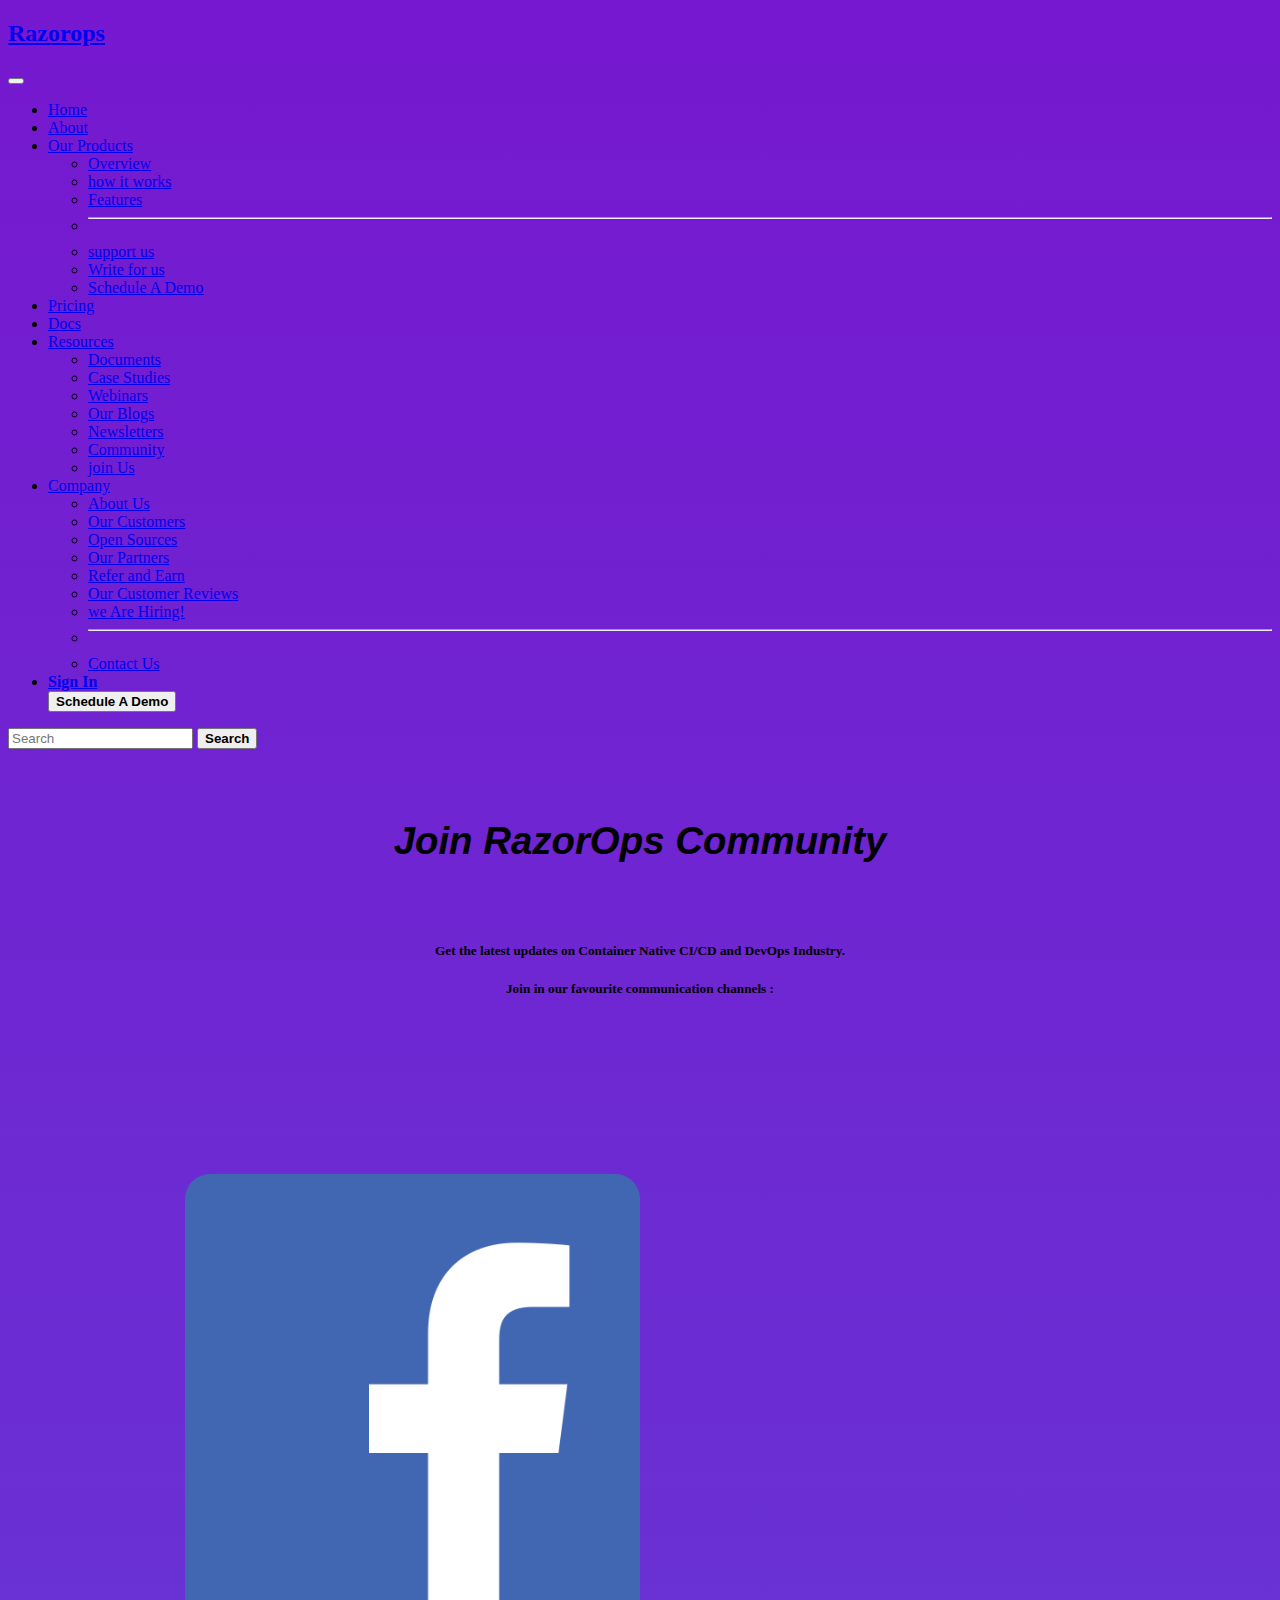
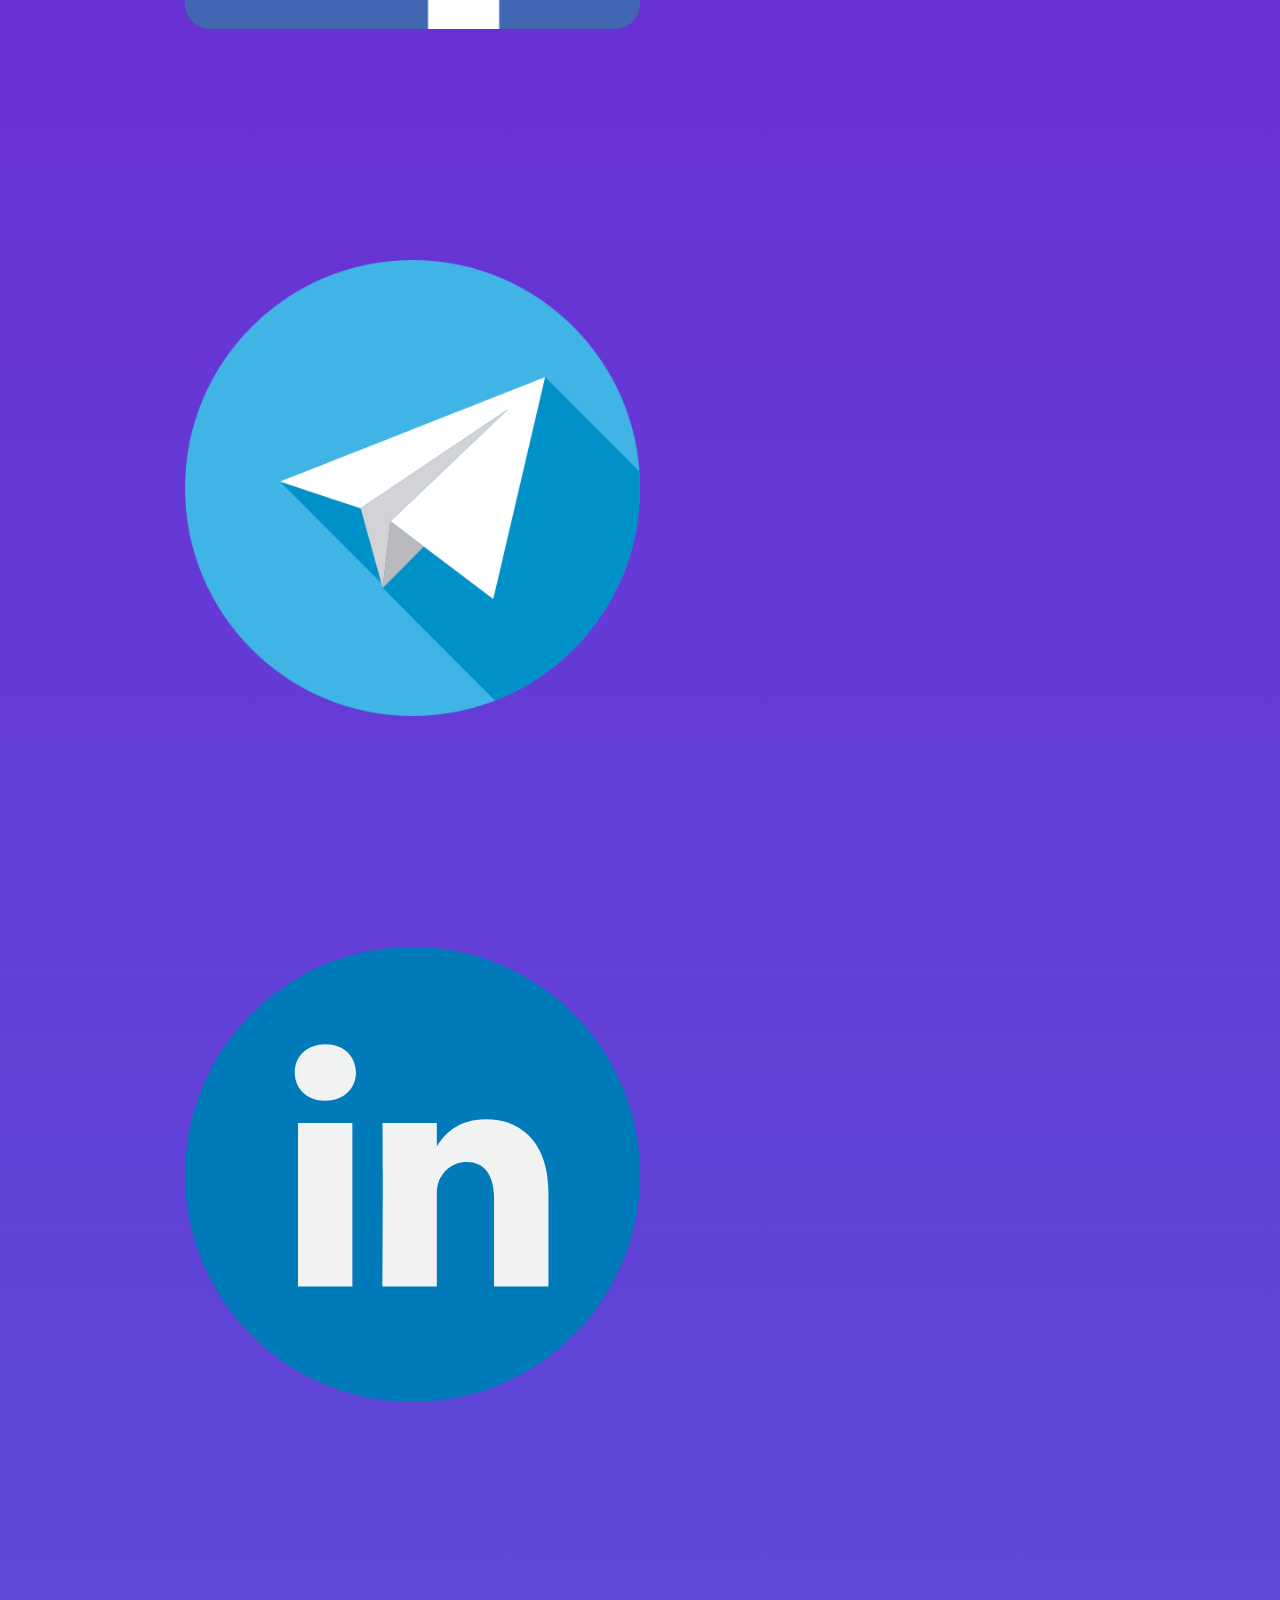
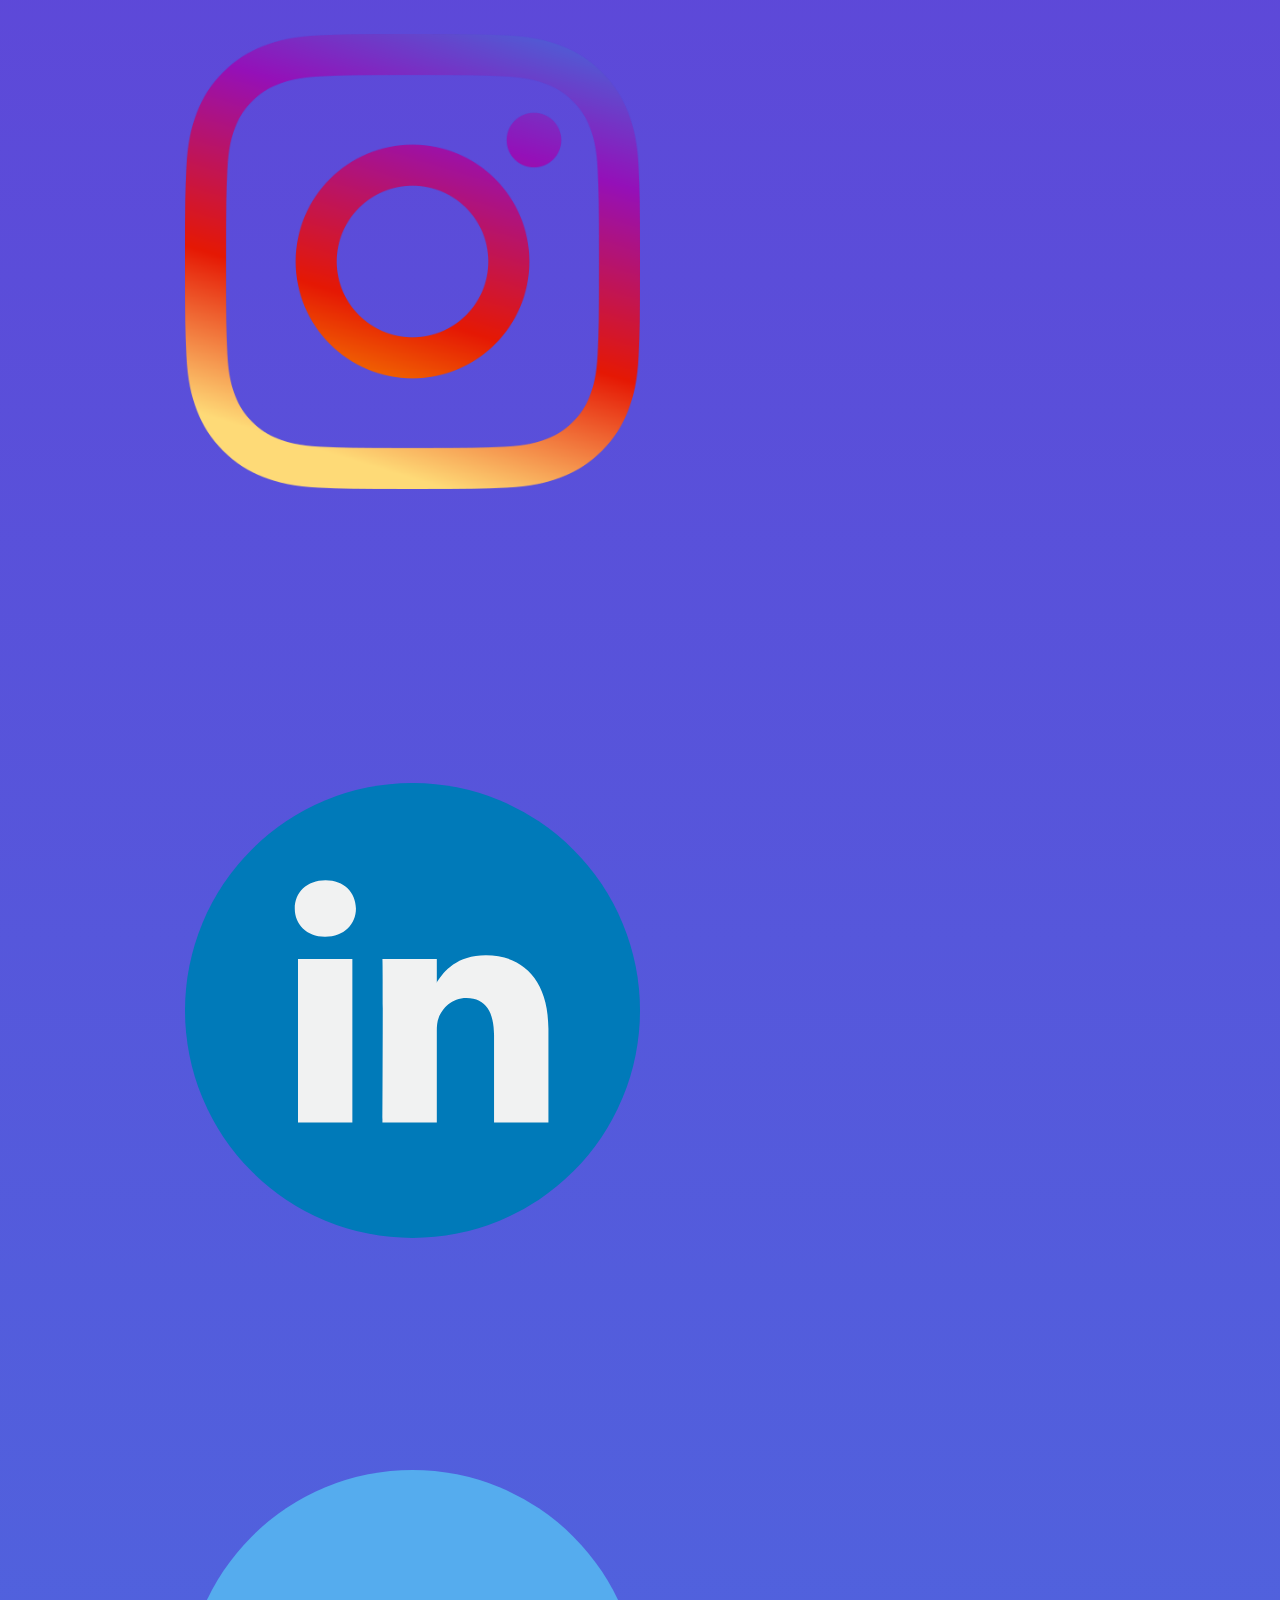
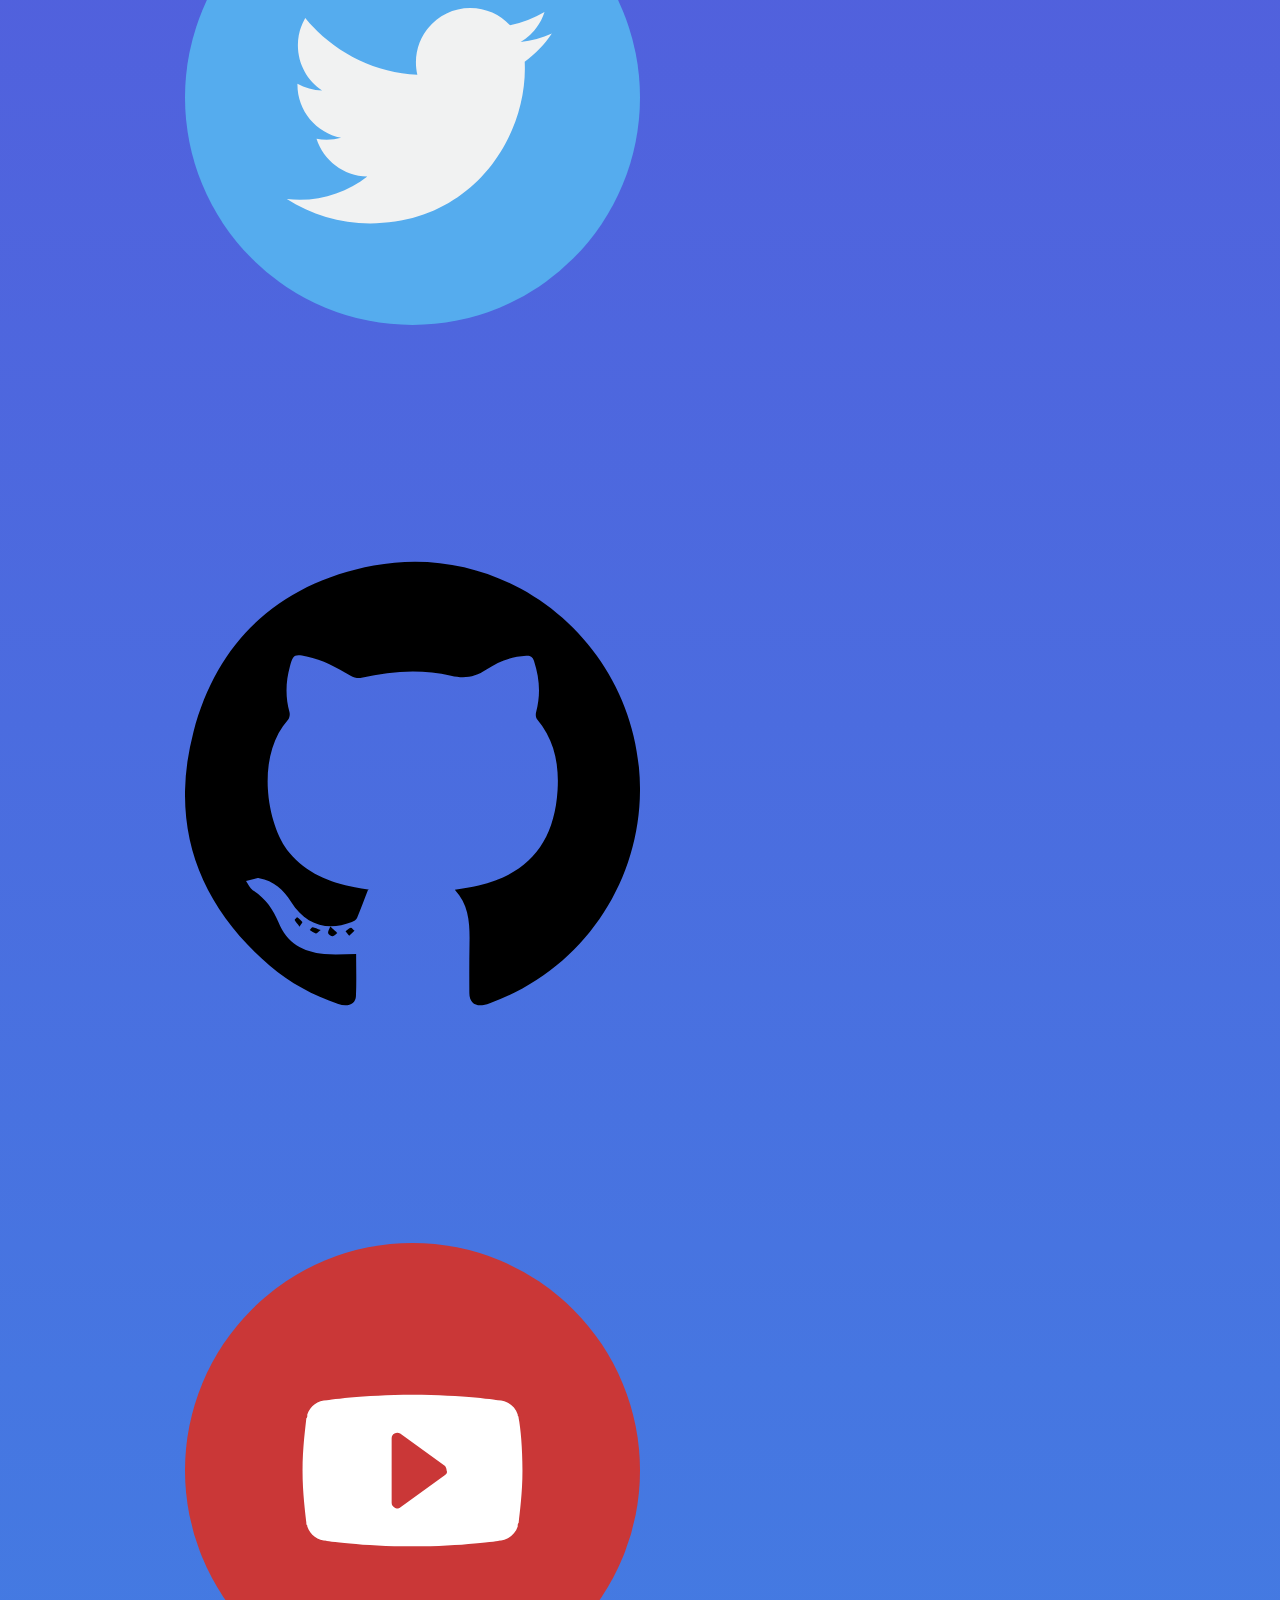
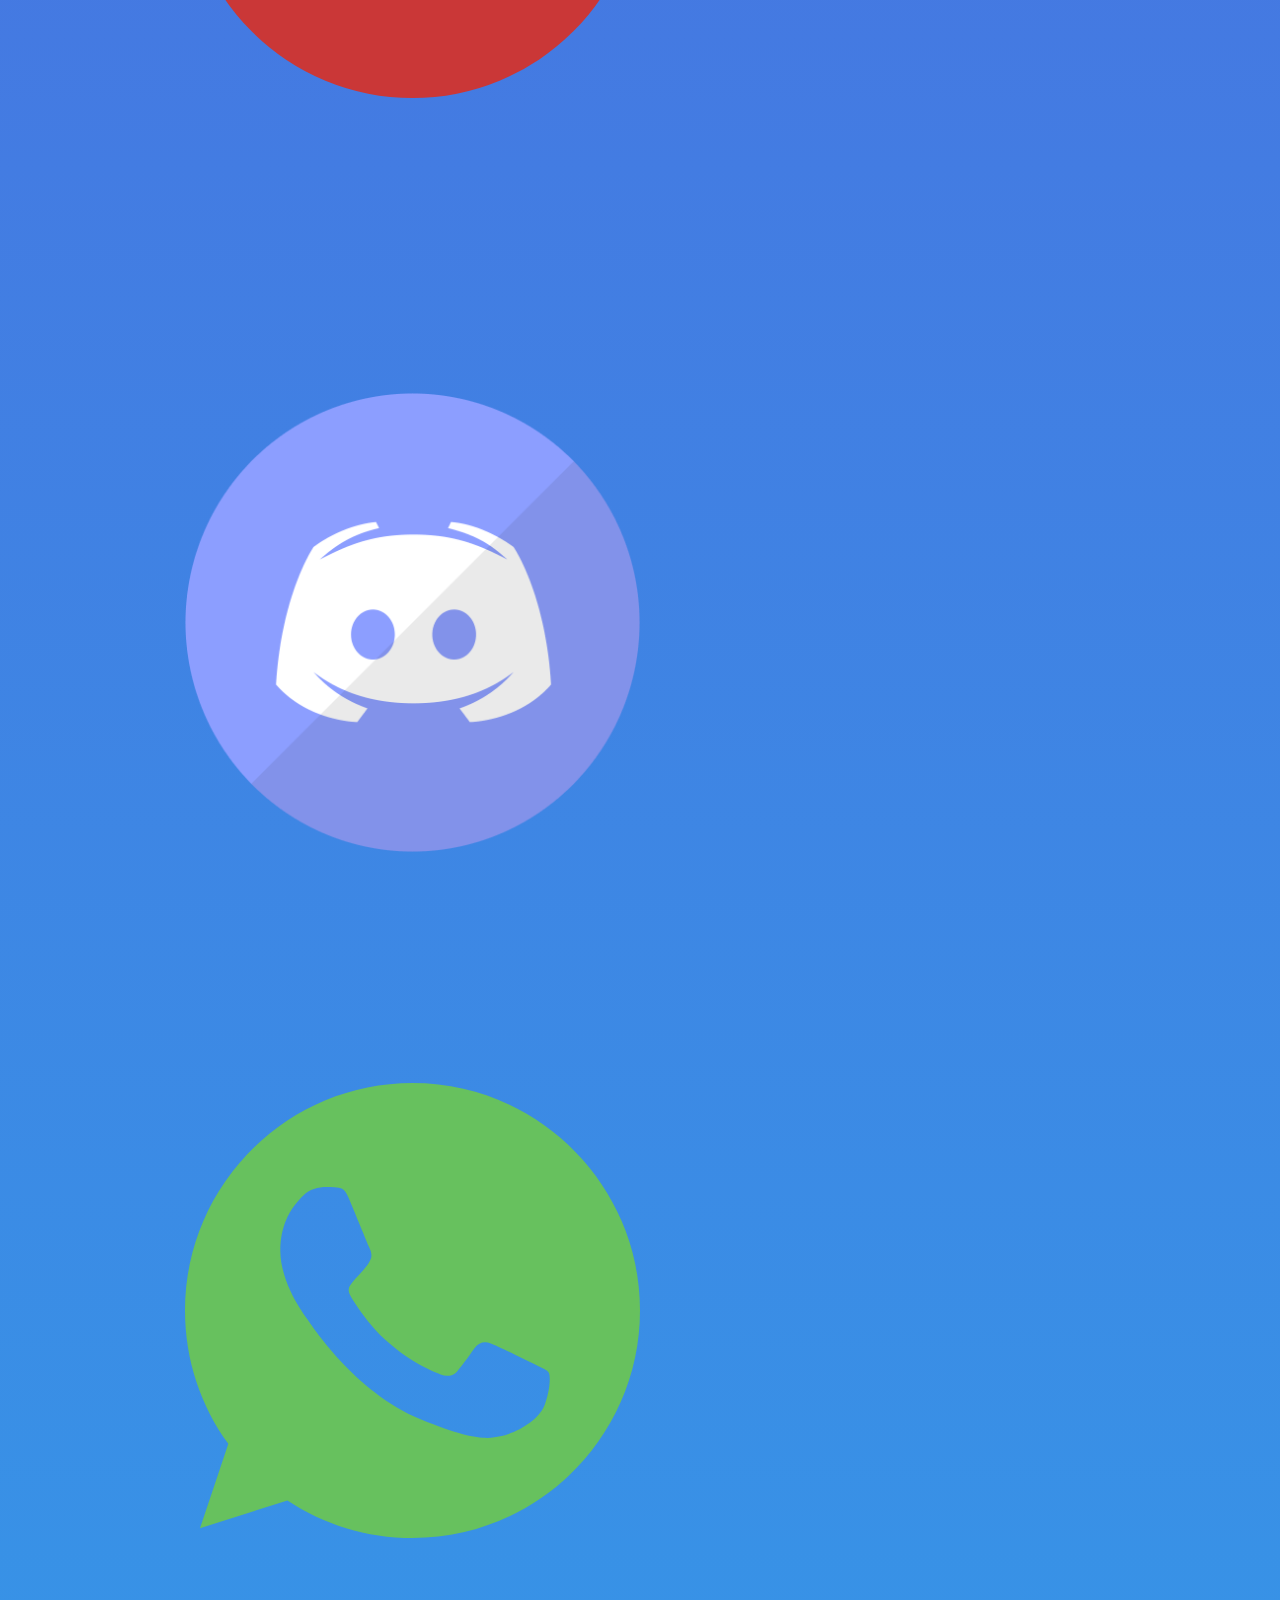
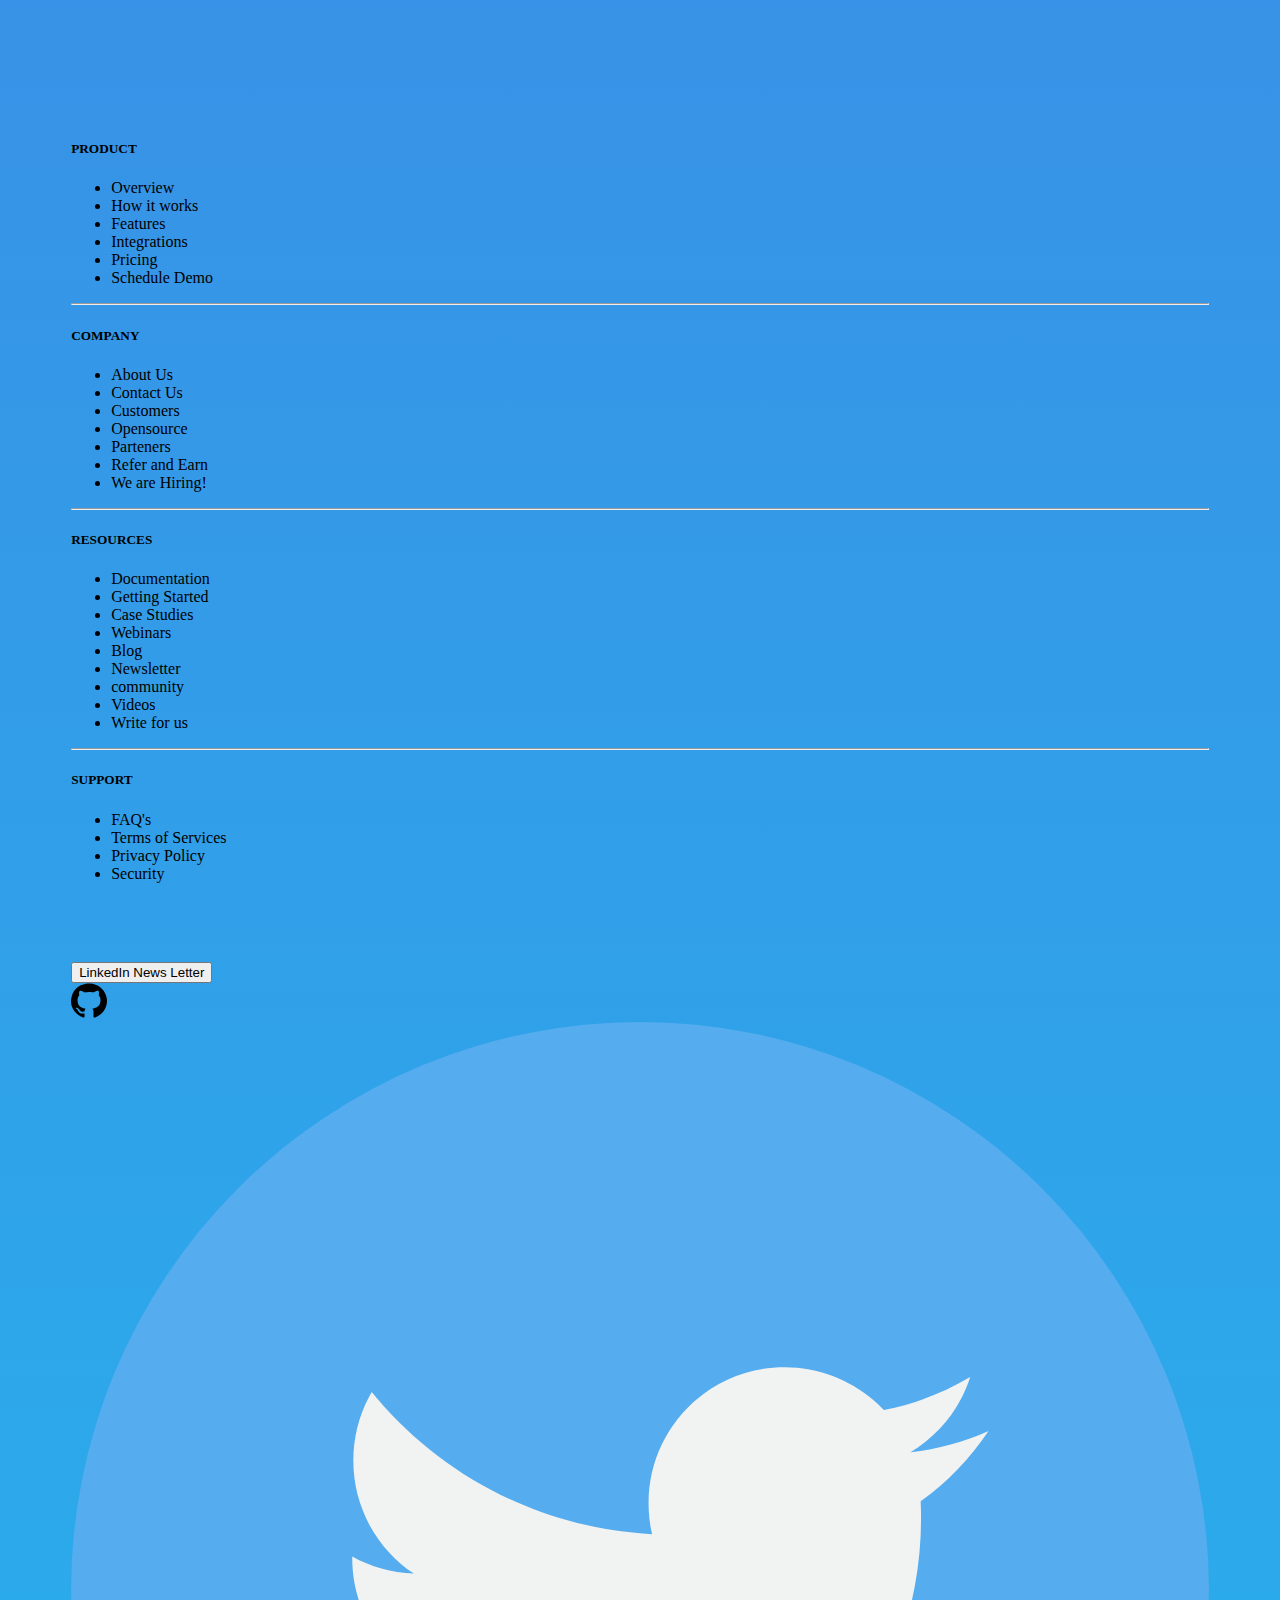
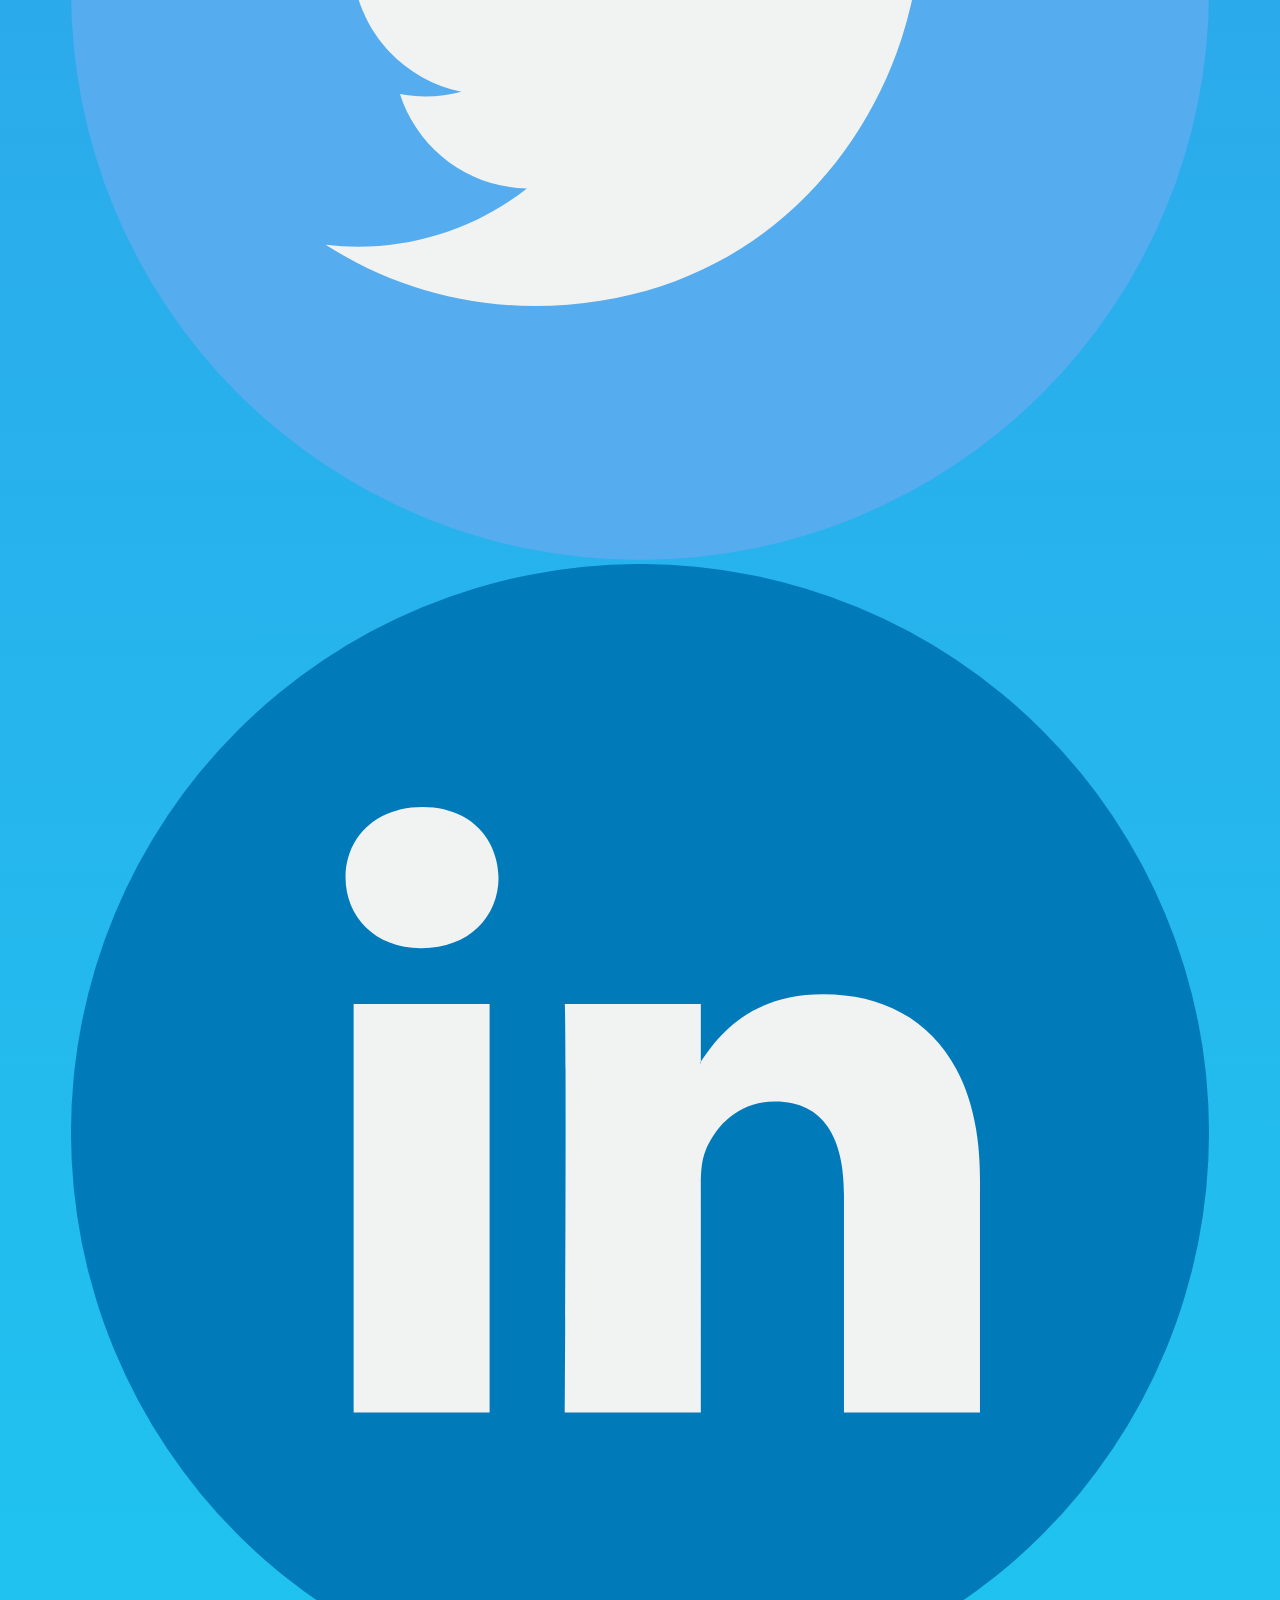
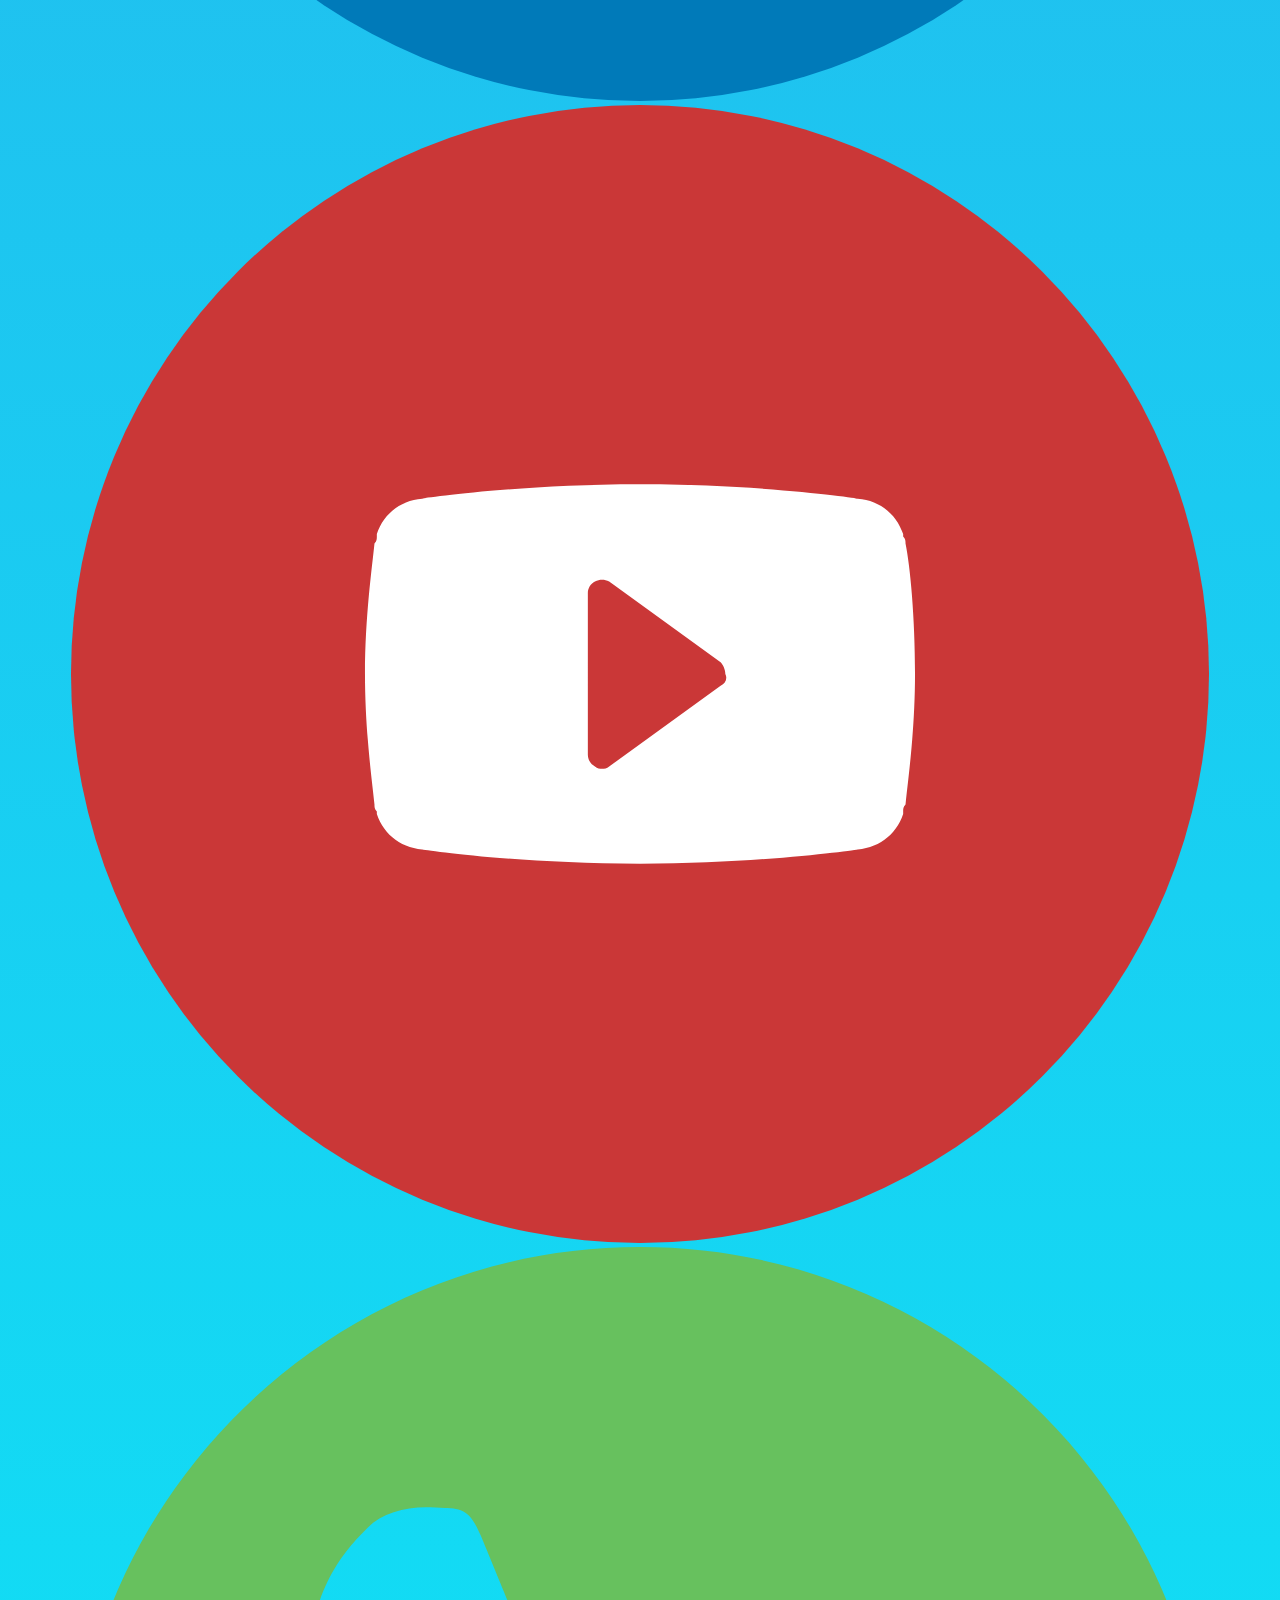
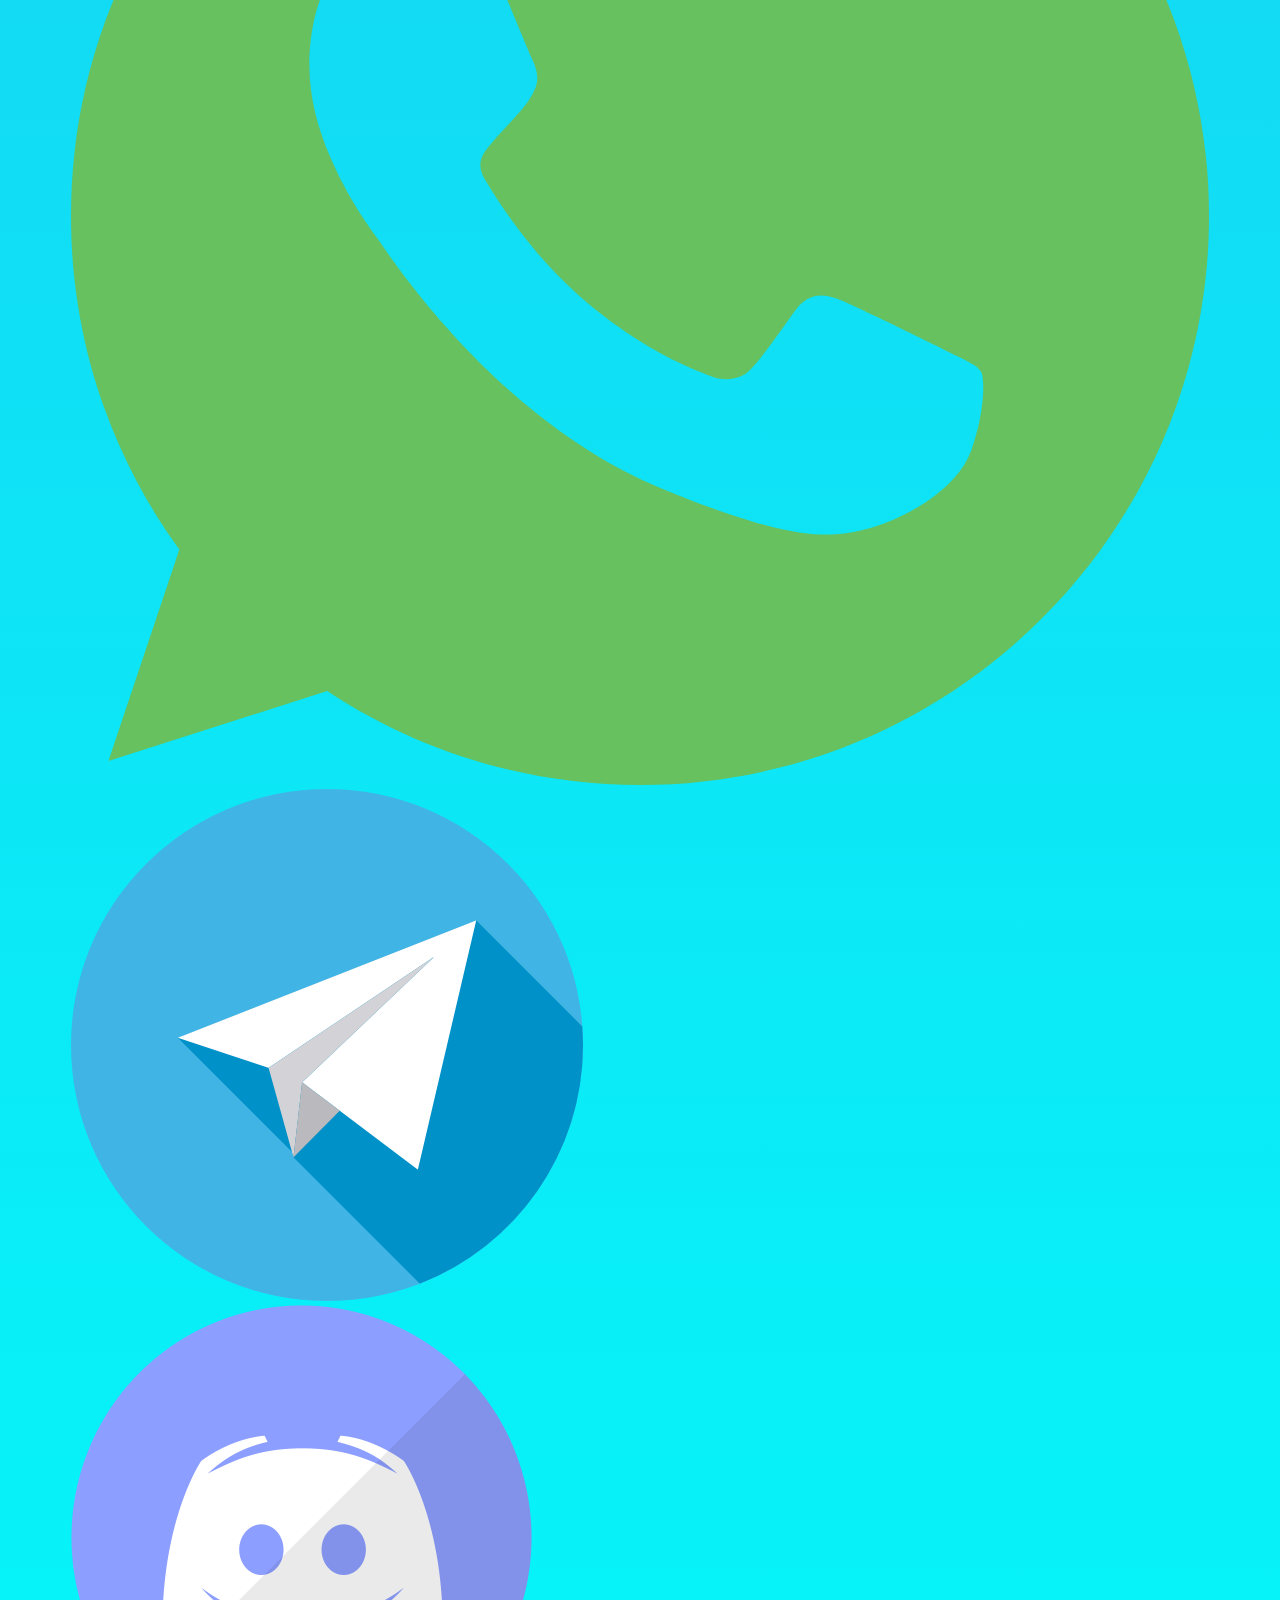
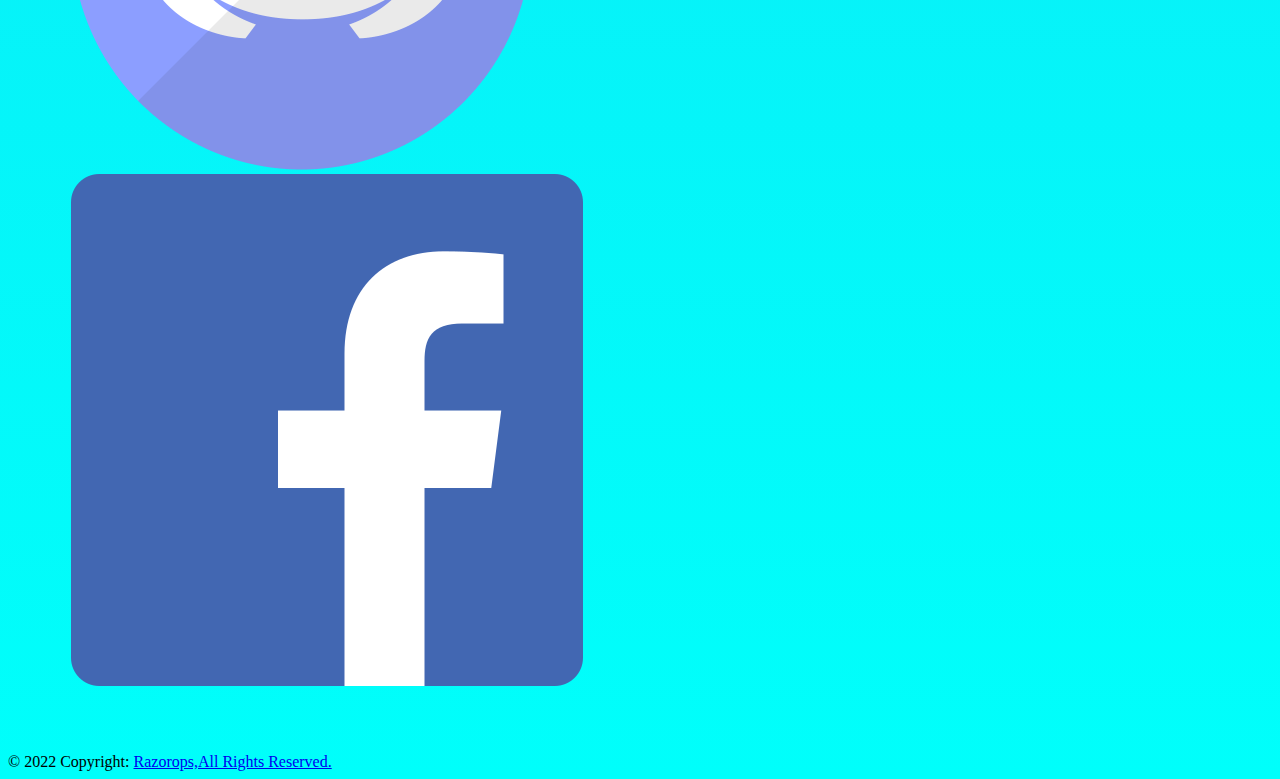
<file: Razorops-web-pages/Razorops Community Pages/index.html>
<!doctype html>
<html lang="en">

<head>
    <!-- Required meta tags -->
    <meta charset="utf-8">
    <meta name="viewport" content="width=device-width, initial-scale=1">

    <!-- Bootstrap CSS -->
    <link href="https://cdn.jsdelivr.net/npm/bootstrap@5.0.2/dist/css/bootstrap.min.css" rel="stylesheet"
        integrity="sha384-EVSTQN3/azprG1Anm3QDgpJLIm9Nao0Yz1ztcQTwFspd3yD65VohhpuuCOmLASjC" crossorigin="anonymous">
    <link rel="stylesheet" href="style.css">

    <title>razorop</title>
</head>

<body>
    <!--Nav Bar-->
    <nav class="navbar navbar-expand-lg navbar-dark bg-dark">
        <div class="container-fluid">
            <a class="navbar-brand text-primary" href="#">
                <h2><b>Razorops</b></h2>
            </a>
            <button class="navbar-toggler" type="button" data-bs-toggle="collapse"
                data-bs-target="#navbarSupportedContent" aria-controls="navbarSupportedContent" aria-expanded="false"
                aria-label="Toggle navigation">
                <span class="navbar-toggler-icon"></span>
            </button>
            <div class="collapse navbar-collapse" id="navbarSupportedContent">
                <ul class="navbar-nav me-auto mb-2 mb-lg-0">
                    <li class="nav-item">
                        <a class="nav-link active" aria-current="page" href="#">Home</a>
                    </li>
                    <li class="nav-item">
                        <a class="nav-link" href="#">About</a>
                    </li>
                    <li class="nav-item dropdown">
                        <a class="nav-link dropdown-toggle" href="#" id="navbarDropdown" role="button"
                            data-bs-toggle="dropdown" aria-expanded="false">
                            Our Products
                        </a>
                        <ul class="dropdown-menu" aria-labelledby="navbarDropdown">
                            <li><a class="dropdown-item" href="#">Overview</a></li>
                            <li><a class="dropdown-item" href="#">how it works</a></li>
                            <li><a class="dropdown-item" href="#">Features</a></li>
                            <li>
                                <hr class="dropdown-divider">
                            </li>
                            <li><a class="dropdown-item" href="#">support us</a></li>
                            <li><a class="dropdown-item" href="#">Write for us</a></li>
                            <li><a class="dropdown-item" href="#">Schedule A Demo</a></li>

                        </ul>
                    </li>
                    <li class="nav-item">
                        <a class="nav-link" href="#">Pricing</a>
                    </li>
                    <li class="nav-item">
                        <a class="nav-link" href="#">Docs</a>
                    </li>
                    <li class="nav-item dropdown">
                        <a class="nav-link dropdown-toggle" href="#" id="navbarDropdown" role="button"
                            data-bs-toggle="dropdown" aria-expanded="false">
                            Resources
                        </a>
                        <ul class="dropdown-menu" aria-labelledby="navbarDropdown">
                            <li><a class="dropdown-item" href="#">Documents</a></li>
                            <li><a class="dropdown-item" href="#">Case Studies</a></li>
                            <li><a class="dropdown-item" href="#">Webinars</a></li>
                            <li><a class="dropdown-item" href="#">Our Blogs</a></li>
                            <li><a class="dropdown-item" href="#">Newsletters</a></li>
                            <li><a class="dropdown-item" href="#">Community</a></li>
                            <li><a class="dropdown-item" href="#">join Us</a></li>

                        </ul>
                    </li>
                    <li class="nav-item dropdown">
                        <a class="nav-link dropdown-toggle" href="#" id="navbarDropdown" role="button"
                            data-bs-toggle="dropdown" aria-expanded="false">
                            Company
                        </a>
                        <ul class="dropdown-menu" aria-labelledby="navbarDropdown">
                            <li><a class="dropdown-item" href="#">About Us</a></li>
                            <li><a class="dropdown-item" href="#">Our Customers</a></li>
                            <li><a class="dropdown-item" href="#">Open Sources</a></li>
                            <li><a class="dropdown-item" href="#">Our Partners</a></li>
                            <li><a class="dropdown-item" href="#">Refer and Earn</a></li>
                            <li><a class="dropdown-item" href="#">Our Customer Reviews</a></li>
                            <li><a class="dropdown-item" href="#">we Are Hiring!</a></li>

                            <li>
                                <hr class="dropdown-divider">
                            </li>
                            <li><a class="dropdown-item" href="#">Contact Us </a></li>

                        </ul>
                    </li>
                    <li class="nav-item ">
                        <a class="nav-link text-light" href="#"><b>Sign In</b></a>
                    </li>
                    <button type="button" class="btn btn-outline-warning"><b>Schedule A Demo</b></button>

                </ul>
                <form class="d-flex">
                    <input class="form-control me-2" type="search" placeholder="Search" aria-label="Search">
                    <button class="btn btn-outline-success" type="submit"><b>Search</b></button>
                </form>
            </div>
        </div>
    </nav>

    <div class="community">
        <h1><b>Join RazorOps Community</b></h1>
    </div>
    <div class="para">
        <h5>Get the latest updates on Container Native CI/CD and DevOps Industry. </h5>
        <h5>Join in our favourite communication channels :</h5>
    </div>


<!-- icon starts -->

    <div class="row">
        <div class="col-md-3">
            <div class="box">


            </div>
            </div>

 <div class="col-md-6">
    <div class="container">
        <div class="row">
            <div class="col">
               <a class="press" href="https://www.facebook.com/razorops" ><img class="icon" src="facebook.png" width="40%" height="70%"></a>
            </div>
            <div class="col">
                <a class="press" href="https://t.me/+F3o5iCzYFqeSd54d" > <img class="icon" src="telegram.png" width="40%" height="70%"></a>
            </div>
            <div class="col">
                <a class="press" href="https://www.linkedin.com/newsletters/container-native-devops-cicd-6920671272087552000/" >  <img class="icon" src="linkedin.svg" width="40%" height="70%"></a>
            </div>
            <div class="col">
                <a class="press" href="https://www.instagram.com/razorops_cicd/" > <img class="icon" src="instagram_logo.webp" width="40%" height="70%"></a>
            </div>
        </div>
    </div>

    <div class="container">
        <div class="row">
            <div class="col">
                <a class="press" href="https://www.linkedin.com/company/razorops/" > <img class="icon" src="linkedin.svg" width="40%" height="70%"></a>
            </div>
            <div class="col">
                <a class="press" href="https://twitter.com/razorops" >   <img class="icon" src="twitter.svg" width="40%" height="70%"></a>
            </div>
            <div class="col">
                <a class="press" href="https://github.com/RazorOp" >  <img class="icon" src="github.svg" width="40%" height="70%"></a>
            </div>
            <div class="col">
                <a class="press" href="https://www.youtube.com/channel/UCq-0f5HPIAJ_2Ds6uvwBW4g" >    <img class="icon" src="youtube.svg" width="40%" height="70%"></a>
            </div>
        </div>
    </div>

    <div class="container">
        <div class="row">
            <div class="col">
                <a class="press" href="https://discord.com/invite/rfsHNYDs4j" >    <img class="icon" src="discord.png" width="40%" height="70%"></a>
            </div>
            <div class="col">
                <a class="press" href="https://api.whatsapp.com/send/?phone=918688468400&text=Hi%20Shyam,%20I%20like%20to%20know%20more%20about%20Razorops%20CICD&app_absent=0" >    <img class="icon" src="whatsapp.svg" width="40%" height="70%"></a>
            </div>
            <div class="col">
                
            </div>
            <div class="col">
                
            </div>

        </div>
    </div>
    </div>
    <div class="col-md-3">
        <div class="box">


        </div>
        </div>
        </div>
        
        
        <!-- icon ends -->

    <!--footer-->
    <!-- Footer -->
    <footer class="page-footer font-small indigo">

        <!-- Footer Links -->
        <div class="container text-center text-md-left">

            <!-- Grid row -->
            <div class="row">

                <!-- Grid column -->
                <div class="col-md-3 mx-auto">

                    <!-- Links -->
                    <h5 class="font-weight-bold text-uppercase mt-3 mb-4">PRODUCT</h5>

                    <ul class="list-unstyled ">
                        <li> Overview
                          <!-- <a href="/">  Overview</a> -->
                        </li>
                        <li>How it works
                          <!-- <a href="/" > How it works</a> -->
                        </li>
                        <li> Features
                          <!-- <a href="/">  Features</a> -->
                        </li>
                        <li> Integrations
                          <!-- <a href="/" > Integrations</a> -->
                        </li>
                        <li> Pricing
                          <!-- <a href="/" > Pricing</a> -->
                        </li>
                        <li> Schedule Demo
                          <!-- <a href="/" > Schedule Demo</a> -->
                        </li>
                    </ul>

                </div>
                <!-- Grid column -->

                <hr class="clearfix w-100 d-md-none">

                <!-- Grid column -->
                <div class="col-md-3 mx-auto">

                    <!-- Links -->
                    <h5 class="font-weight-bold text-uppercase mt-3 mb-4">COMPANY</h5>

                    <ul class="list-unstyled">
                        <li>About Us
                          <!-- <a href="/" > About Us</a> -->
                        </li>
                        <li>Contact Us
                          <!-- <a href="/" > Contact Us</a> -->
                        </li>
                        <li>Customers
                          <!-- <a href="/" > Customers</a> -->
                        </li>
                        <li>Opensource
                          <!-- <a href="/" > Opensource</a> -->
                        </li>
                        <li>Parteners
                          <!-- <a href="/" > Parteners</a> -->
                        </li>
                        <li> Refer and Earn
                          <!-- <a href="/" > Refer and Earn</a> -->
                        </li>
                        <li> We are Hiring!
                          <!-- <a href="/" > We are Hiring!</a> -->
                        </li>
                    </ul>

                </div>
                <!-- Grid column -->

                <hr class="clearfix w-100 d-md-none">

                <!-- Grid column -->
                <div class="col-md-3 mx-auto">

                    <!-- Links -->
                    <h5 class="font-weight-bold text-uppercase mt-3 mb-4">RESOURCES</h5>

                    <ul class="list-unstyled">
                        <li>
                            Documentation
                          <!-- <a href="/"  >Documentation</a> -->
                        </li>
                        <li>
                            Getting Started
                           <!-- <a href="/" > Getting Started</a> -->
                        </li>
                        <li> Case Studies
                         <!-- <a href="/"  > Case Studies</a> -->
                        </li>
                        <li>Webinars
                          <!-- <a href="/" > Webinars</a> -->
                        </li>
                        <li> Blog
                          <!-- <a href="/" > Blog</a> -->
                        </li>
                        <li>Newsletter
                          <!-- <a href="/" > Newsletter</a> -->
                        </li>
                        <li>community
                          <!-- <a href="/" > community</a> -->
                        </li>
                        <li> Videos
                          <!-- <a href="/" > Videos</a> -->
                        </li>
                        <li>Write for us
                           <!-- <a href="/"> Write for us</a> -->
                        </li>
                    </ul>

                </div>
                <!-- Grid column -->

                <hr class="clearfix w-100 d-md-none">

                <!-- Grid column -->
                <div class="col-md-3 mx-auto">

                    <!-- Links -->
                    <h5 class="font-weight-bold text-uppercase mt-3 mb-4">SUPPORT</h5>

                    <ul class="list-unstyled">
                        <li>
                            FAQ's
                         <!-- <a href="/" > FAQ's</a>-->
                        </li>
                        <li>
                            Terms of Services
                          <!-- <a href="/" > Terms of Services</a></button> -->
                        </li>
                        <li>
                            Privacy Policy
                          <!-- <a href="/" > Privacy Policy</a> -->
                        </li>
                        <li> Security
                           <!-- <a href="/"> Security</a> -->
                        </li>
                    </ul>

                </div>
                <!-- Grid column -->

            </div>
            <!-- Grid row -->

        </div>
        <!-- Footer Links -->

        <div class="container">
            <div class="row">
                <div class="col-md-3">
                    <button type="button" class="btn btn-primary btn-lg">LinkedIn News Letter</button>
                </div>
                <div class="col-md-1">
                    <img class"one" src="github.svg" height="13%">
                </div>
                <div class="col-md-1">
                    <img class"one" src="twitter.svg" height="13%">
                </div>
                <div class="col-md-1">
                    <img class"one" src="linkedin.svg" height="13%">
                </div>
                <div class="col-md-1">
                    <img class"one" src="youtube.svg" height="13%">
                </div>
                <div class="col-md-1">
                    <img class"one" src="whatsapp.svg" height="13%">
                </div>
                <div class="col-md-1">
                    <img class"one" src="telegram.png" height="13%">
                </div>
                <div class="col-md-1">
                    <img class"one" src="discord.png" height="13%">
                </div>
                <div class="col-md-1">
                     <img class"one" src="facebook.png" height="13%">
                </div>
            </div>
        </div>

        <!-- Copyright -->
        <div class="footer-copyright text-center py-3">© 2022 Copyright:
            <a href="/"> Razorops,All Rights Reserved.</a>
        </div>
        <!-- Copyright -->

    </footer>
    <!-- Footer -->


    <!-- Optional JavaScript; choose one of the two! -->

    <!-- Option 1: Bootstrap Bundle with Popper -->
    <script src="https://cdn.jsdelivr.net/npm/bootstrap@5.0.2/dist/js/bootstrap.bundle.min.js"
        integrity="sha384-MrcW6ZMFYlzcLA8Nl+NtUVF0sA7MsXsP1UyJoMp4YLEuNSfAP+JcXn/tWtIaxVXM"
        crossorigin="anonymous"></script>

    <!-- Option 2: Separate Popper and Bootstrap JS -->
    <!--
    <script src="https://cdn.jsdelivr.net/npm/@popperjs/core@2.9.2/dist/umd/popper.min.js" integrity="sha384-IQsoLXl5PILFhosVNubq5LC7Qb9DXgDA9i+tQ8Zj3iwWAwPtgFTxbJ8NT4GN1R8p" crossorigin="anonymous"></script>
    <script src="https://cdn.jsdelivr.net/npm/bootstrap@5.0.2/dist/js/bootstrap.min.js" integrity="sha384-cVKIPhGWiC2Al4u+LWgxfKTRIcfu0JTxR+EQDz/bgldoEyl4H0zUF0QKbrJ0EcQF" crossorigin="anonymous"></script>
    -->
</body>

</html>



<!-- font-family: Montserrat;
font-size: 60px;
font-weight: 700;
line-height: 90px;
letter-spacing: 0px;
text-align: center;


----- Inner font-------
font-family: Montserrat;
font-size: 18px;
font-weight: 500;
line-height: 29px;
letter-spacing: 0px;
text-align: center;-->
</file>
<file: Razorops-web-pages/Razorops Community Pages/style.css>
.community{
    font-family: 'Segoe UI', Tahoma, Geneva, Verdana, sans-serif;
    font-size: larger;
    font-style: oblique;
    text-align: center;
    font-weight: 200;
    margin-top: 70px;
    
  
}
.para{
    text-align: center;
    margin-top: 80px;
    
}
.container{
    margin: 5%;
    align-items: center;
    align-content: center;
   
}
.icon{
    
    margin: 10%;
}
.icon:hover{
    transform : scale(1.9);
}
.icon {
   
  
    transition: all 0.2s;
 
   
    
}
body{
    background-image: linear-gradient(rgb(118, 24, 207), rgb(0, 255, 251));
}
</file>
